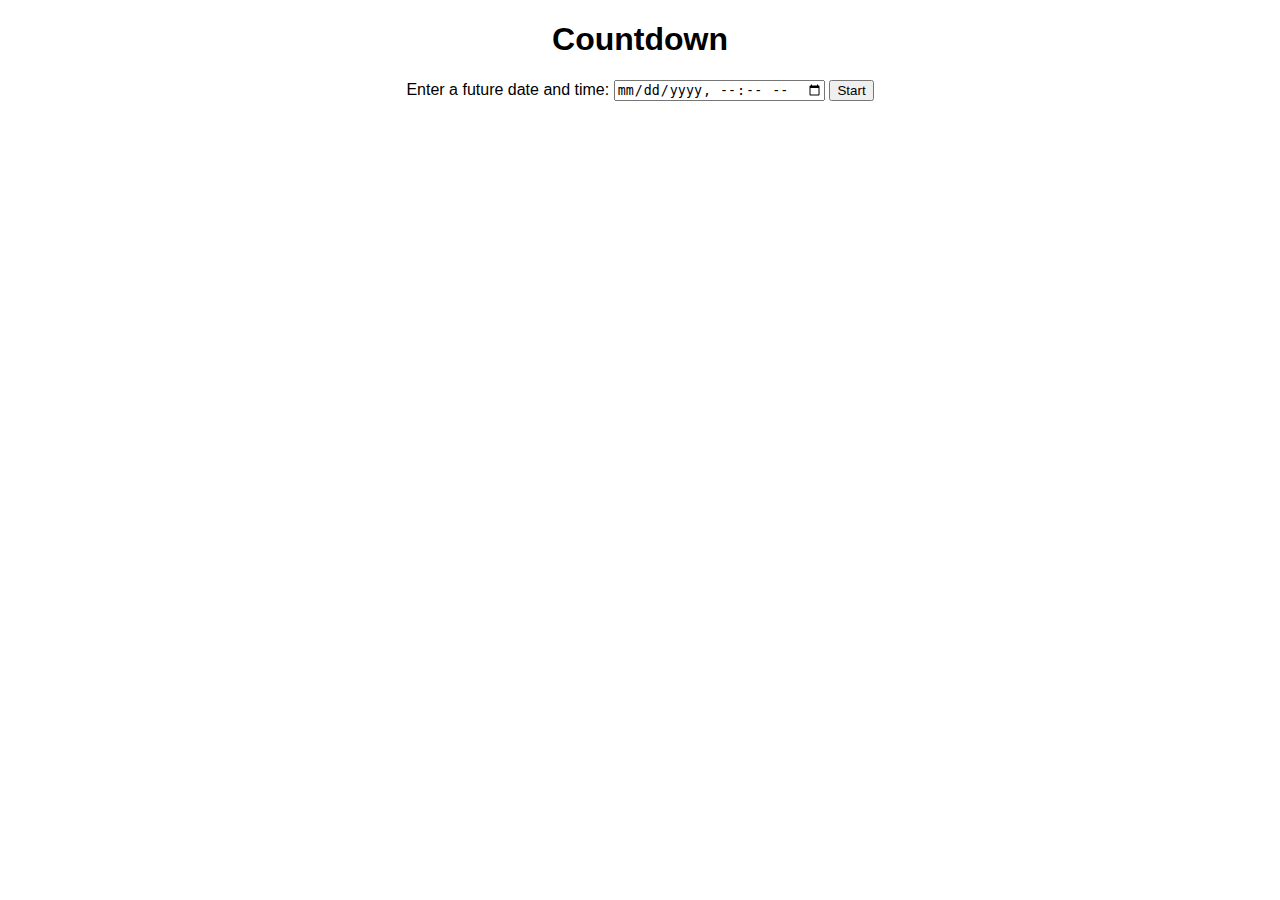
<file: popup.html>
<!DOCTYPE html>
<html lang="en">
<head>
    <meta charset="UTF-8">
    <meta name="viewport" content="width=device-width, initial-scale=1.0">
    <title>Countdown Timer Extension</title>
    <link rel="stylesheet" href="style.css">
</head>
<body>
    <h1>Countdown</h1>
    <label for="datetime">Enter a future date and time:</label>
    <input type="datetime-local" id="datetime">
    <button id="startButton">Start</button>
    <div id="countdown"></div>
    <script src="popup.js"></script>
</body>
</html>
</file>
<file: style.css>
body {
    font-family: Arial, sans-serif;
    text-align: center;
    min-width: 300px;
    min-height: 150px;
}

#countdown {
    font-size: 2rem;
}
</file>
